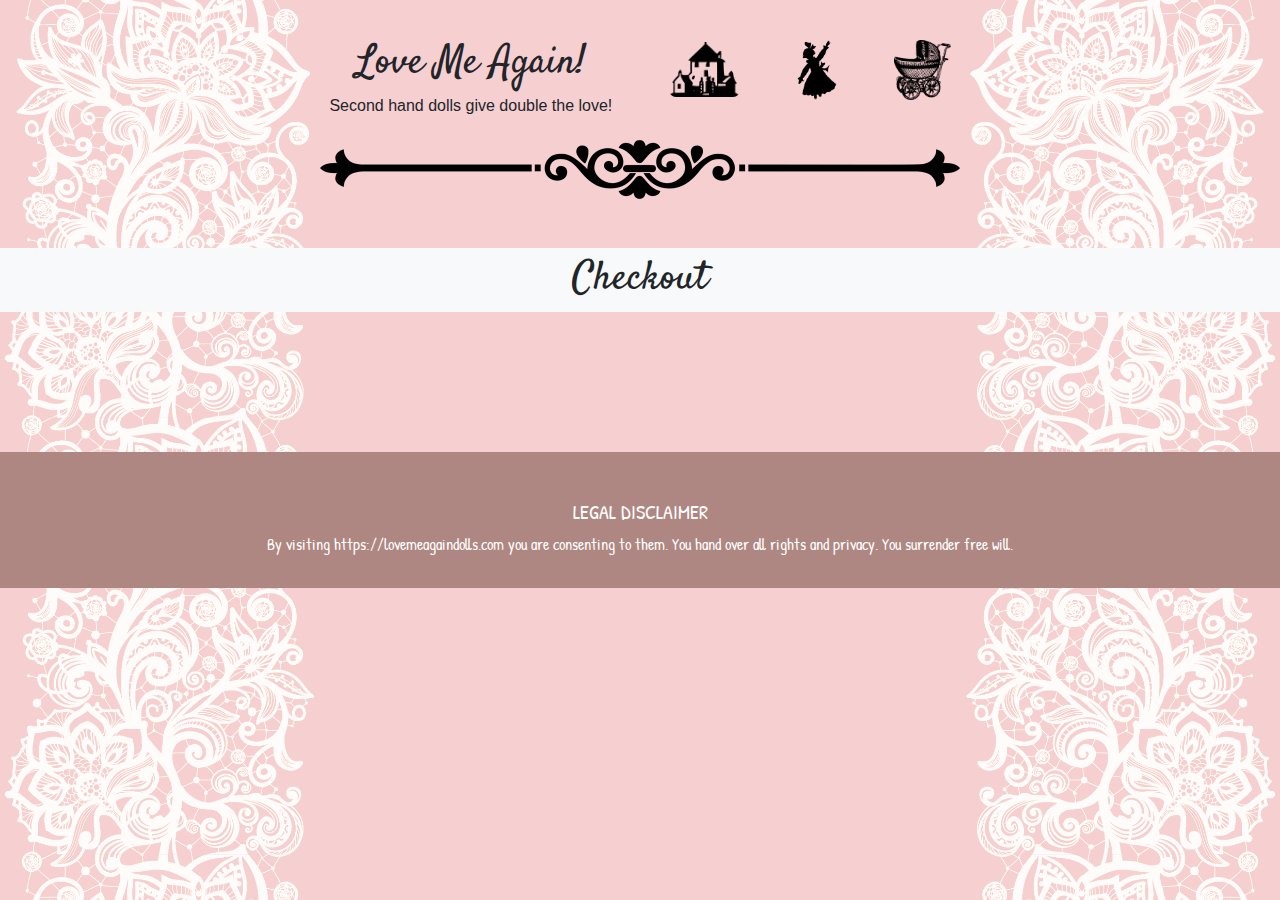
<file: checkout.html>
<!DOCTYPE html>
<html lang="en">
  <head>
    <meta charset="UTF-8" />
    <meta http-equiv="X-UA-Compatible" content="IE=edge" />
    <meta name="viewport" content="width=device-width, initial-scale=1.0" />
    <title>Checkout</title>

    <!-- BOOTSTRAP THEME -->
    <link
      rel="stylesheet"
      href="https://stackpath.bootstrapcdn.com/bootstrap/4.3.1/css/bootstrap.min.css"
    />
    <link rel="stylesheet" href="styles.css" />

    <link rel="preconnect" href="https://fonts.googleapis.com" />
    <link rel="preconnect" href="https://fonts.gstatic.com" crossorigin />
    <link
      href="https://fonts.googleapis.com/css2?family=Indie+Flower&family=Patrick+Hand&family=Satisfy&display=swap"
      rel="stylesheet"
    />
  </head>
  <body>
    <!-- HEADER -->
    <header class="d-flex flex-row mx-4 align-items-center justify-content-around">
      <!-- NAVBAR -->
      <div class="navbar navbar-nav mt-3 p-0 d-flex flex-row justify-content-around">
        <!-- TEXT -->
        <div class="mt-4 text-center d-flex flex-column">
          <h1 styles="">Love Me Again!</h1>
          <h6 styles="">Second hand dolls give double the love!</h6>
        </div>
        <a href="index.html" class="nav-item"
          ><img src="./images/home.png" height="55" alt="home"
        /></a>
        <a href="shop.html" class="nav-item"
          ><img src="./images/dolly.png" height="60" alt="shop dolls"
        /></a>
        <a href="checkout.html" class="nav-item"
          ><img src="./images/basket.png" height="60" alt="checkout"
        /></a>
      </div>
    </header>
    <main>
      <img class="divider mt-3 mb-5" src="./images/divider.png" height="" />
      <section class="cart bg-light">
        <h1 class="text-center p-2">Checkout</h1>
        <div class="container"></div>
      </section>
    </main>
    <footer id="disc">
      <!-- disclaimer -->
      <div id="disclaimer" class="text-center text-white pt-5 pb-3 m-3">
        <h5>LEGAL DISCLAIMER</h5>
        <p>
          By visiting https://lovemeagaindolls.com you are consenting to them. You hand over all
          rights and privacy. You surrender free will.
        </p>
      </div>
    </footer>
  </body>
  <script src="scripts.js" type="module"></script>
</html>
</file>
<file: styles.css>
body {
  background-image: url("./images/lace2.png");
  background-repeat: no-repeat;
  background-attachment: fixed;
  background-size: cover;
  background-position: center;
}

header {
}

.cap {
  padding: 12px;
  margin-bottom: 4vh;
  background-color: rgba(247, 231, 233, 0.295);
  color: black;
}

.happy-child {
  width: 350px;
}

h1,
h2 {
  font-family: "Satisfy", cursive;
}
a,
p,
h3,
h5,
button,
label,
p,
figcaption {
  font-family: "Patrick Hand", cursive !important;
}

figcaption {
  font-size: 2.3em;
}

.look-alike {
  width: 100%;
}

.navbar {
  /* background-color: rgba(243, 243, 243, 0.856); */
  border-radius: 10px;
  width: 55%;
}

button {
  border-radius: 4px;
}

.divider {
  width: 50%;
  display: flex;
  /* justify-content: center; */
  margin-left: auto;
  margin-right: auto;
}

img {
  border-radius: 7px;
}

footer {
  font-family: "Gill Sans", "Gill Sans MT", Calibri, "Trebuchet MS", sans-serif !important;
  background-color: rgb(175, 135, 130) !important;
}

section {
  margin-bottom: 140px !important;
}

.title {
  margin: 2%;
}
</file>
